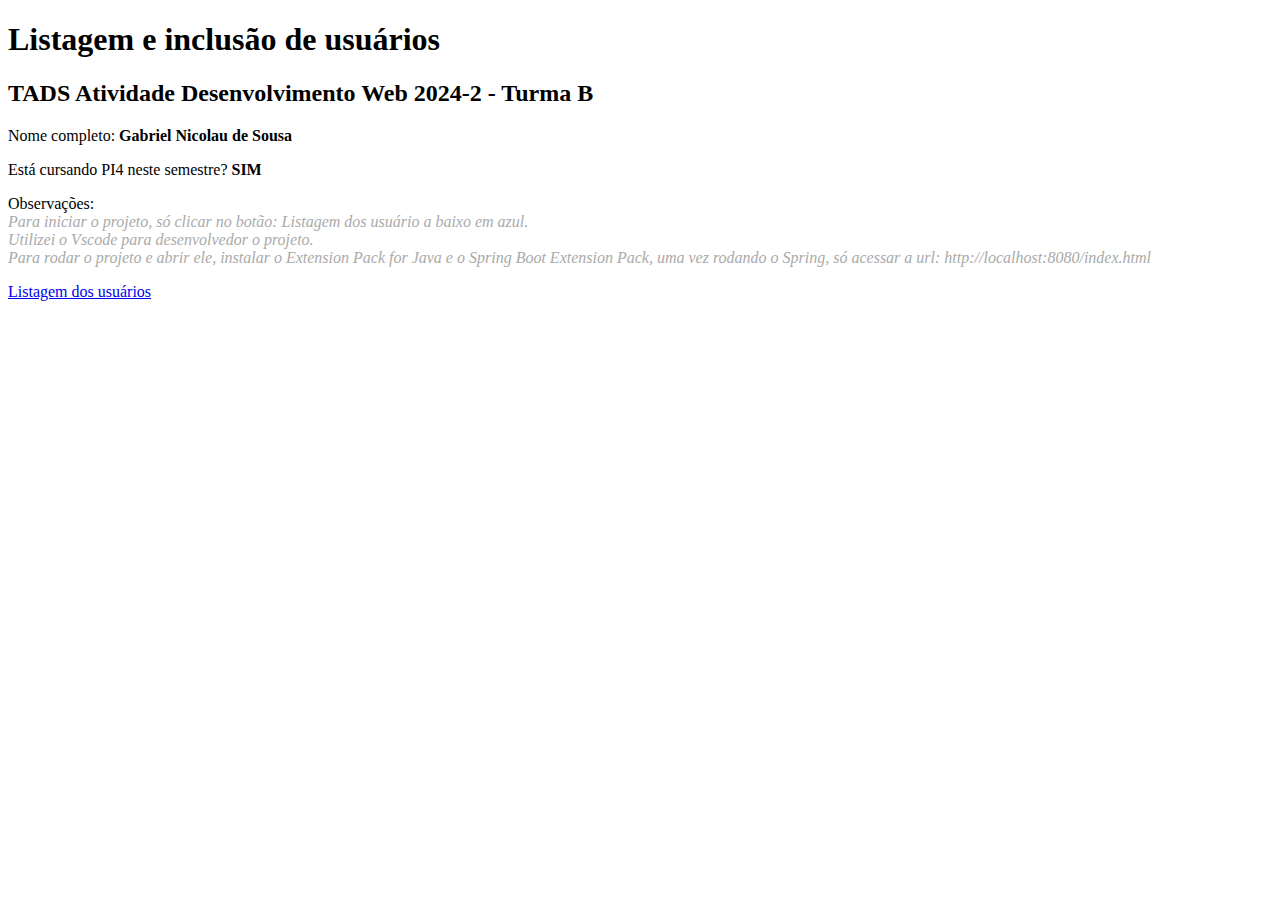
<file: src/main/resources/static/index.html>
<!DOCTYPE html>
<html>

<head>
    <title>TADS Atividade Desenvolvimento Web 2024-2</title>
    <meta charset="UTF-8" />
    <meta name="viewport" content="width=device-width, initial-scale=1.0" />
</head>
<!--
        ATENÇÃO: COLOCAR ESTE ARQUIVO HTML DENTRO DO PROJETO SPRING BOOT
        NO DIRETÓRIO /src/main/resources/static
    -->

<body>
    <h1>Listagem e inclusão de usuários</h1>
    <h2>TADS Atividade Desenvolvimento Web 2024-2 - Turma B</h2>
    <p>Nome completo: <strong>Gabriel Nicolau de Sousa</strong></p> <!-- TROCAR O xxxxxx PELO NOME COMPLETO-->
    <p>Está cursando PI4 neste semestre? <strong>SIM</strong></p> <!-- MANTER SOMENTE O SIM OU O NÃO -->
    <p>Observações:<br />
        <em style="color: #aaa">Para iniciar o projeto, só clicar no botão: Listagem dos usuário a baixo em azul.<br>
            Utilizei o Vscode para desenvolvedor o projeto.<br>
            Para rodar o projeto e abrir ele, instalar o Extension Pack for Java e o Spring Boot Extension Pack, uma vez
            rodando o Spring, só acessar a url: http://localhost:8080/index.html

        </em>
    </p>
    <p>
        <a href="./list.html">Listagem dos usuários</a>
    </p>
</body>

</html>
</file>
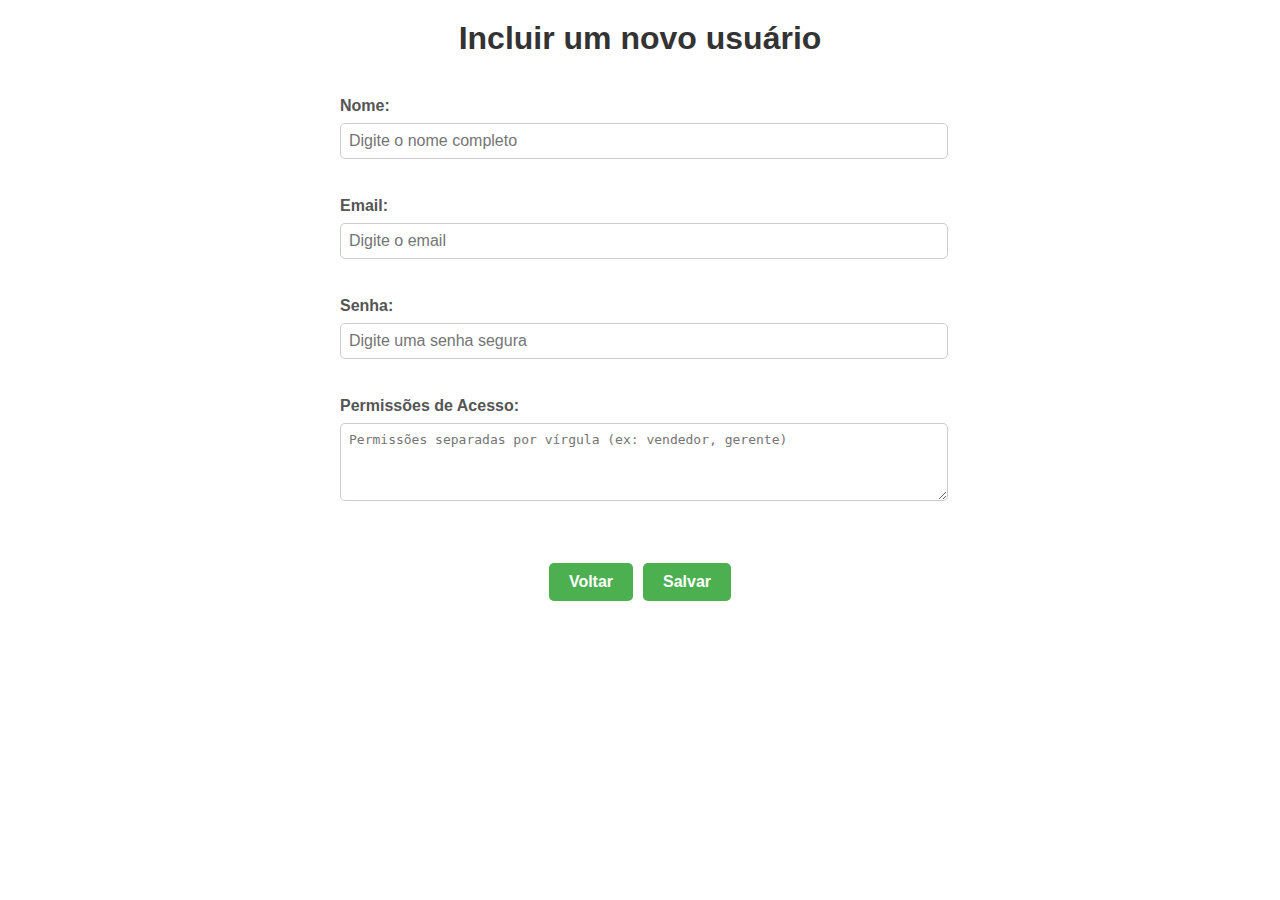
<file: src/main/resources/static/form.html>
<!DOCTYPE html>
<html lang="pt-br">

<head>
    <meta charset="UTF-8">
    <meta name="viewport" content="width=device-width, initial-scale=1.0">
    <title>Cadastrar um novo Usuário</title>
    <link rel="stylesheet" href="./css/form.css">
    <script src="./script/form.js" defer></script>
</head>

<body>
    <main>
        <h1>Incluir um novo usuário</h1>
        <form id="formularioUsuario">
            <label for="nome">Nome:</label>
            <input type="text" id="nome" name="nome" placeholder="Digite o nome completo" />
            <div id="erro-nome" class="mensagem-de-erro"></div><br />

            <label for="email">Email:</label>
            <input type="email" id="email" name="email" placeholder="Digite o email" />
            <div id="erro-email" class="mensagem-de-erro"></div><br />

            <label for="senha">Senha:</label>
            <input type="password" id="senha" name="senha" placeholder="Digite uma senha segura" />
            <div id="erro-senha" class="mensagem-de-erro"></div><br />

            <label for="permissoes">Permissões de Acesso:</label>
            <textarea id="permissoes" name="permissoes"
                placeholder="Permissões separadas por vírgula (ex: vendedor, gerente)" rows="4"></textarea>
            <div id="erro-permissao" class="mensagem-de-erro"></div><br />

            <div class="botao-container">
                <a class="botao-acao" href="./list.html">Voltar</a>
                <button class="botao-acao" type="submit">Salvar</button>
            </div>
        </form>
    </main>
</body>

</html>
</file>
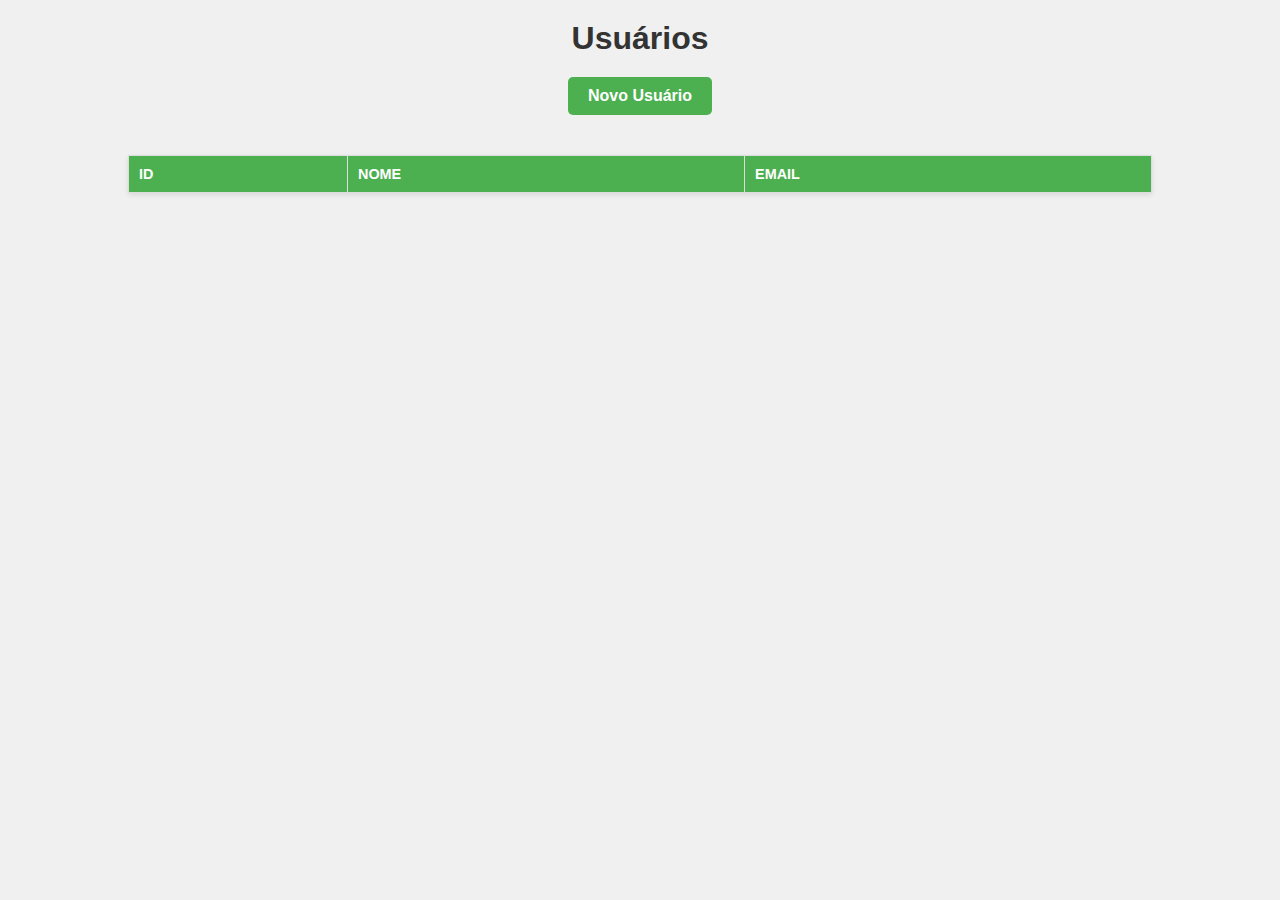
<file: src/main/resources/static/list.html>
<!DOCTYPE html>
<html lang="pt-br">

<head>
    <meta charset="UTF-8">
    <meta name="viewport" content="width=device-width, initial-scale=1.0">
    <title>Listagem de Usuários</title>
    <link rel="stylesheet" href="./css/list.css">
    <script src="./script/list.js" defer></script>
</head>

<body>
    <h1>Usuários</h1>
    <h3 id="mensagemNenhumUsuario" style="display: none;">Não há usuários cadastrados</h3>
    <a href="./form.html">Novo Usuário</a>
    <table border="1">
        <thead id="tabelaCabecalho">
            <tr>
                <th>ID</th>
                <th>Nome</th>
                <th>Email</th>
            </tr>
        </thead>
        <tbody id="listaDeUsuarios">

        </tbody>
    </table>

    <script>
        async function listarUsuarios() {
            try {
                const response = await fetch('http://localhost:8080/usuarios');
                const usuarios = await response.json();
                const listaDeUsuarios = document.getElementById('listaDeUsuarios');

                usuarios.forEach(usuario => {
                    const row = document.createElement('tr');
                    row.innerHTML = `
                        <td>${usuario.id}</td>
                        <td>${usuario.nome}</td>
                        <td>${usuario.email}</td>
                    `;
                    listaDeUsuarios.appendChild(row);
                });
            } catch (error) {
                console.error("Erro ao carregar os usuários:", error);
            }
        }

        window.onload = listarUsuarios;
    </script>
</body>

</html>
</file>
<file: src/main/resources/static/css/form.css>
body {
    font-family: Arial, sans-serif;
    background-color: white;
    color: #333;
    margin: 0;
    padding: 0;
    text-align: center;
}

h1 {
    color: #333;
    margin: 20px 0;
    font-size: 2em;
}

form {
    background-color: white;
    margin: 20px auto;
    padding: 20px;
    border-radius: 8px;
    width: 600px;
    text-align: left;
}

.botao-container {
    display: flex;
    justify-content: center;
    gap: 10px;
    margin-top: 20px;
}

.botao-acao {
    text-decoration: none;
    color: white;
    background-color: #4CAF50;
    padding: 10px 20px;
    border-radius: 5px;
    font-weight: bold;
    transition: background-color 0.3s ease;
    text-align: center;
}

button {
    background-color: #4CAF50;
    color: white;
    border: none;
    padding: 10px 20px;
    font-size: 1em;
    cursor: pointer;
    border-radius: 5px;
    transition: background-color 0.3s ease;
    width: auto;
}

button:hover {
    background-color: #45a049;
}

a {
    display: inline-block;
    text-decoration: none;
    color: white;
    background-color: #4CAF50;
    padding: 10px 20px;
    border-radius: 5px;
    font-weight: bold;
    transition: background-color 0.3s ease;
    width: auto;
}

a:hover {
    background-color: #45a049;
}

textarea {
    width: calc(100% - 10px);
    padding: 8px;
    margin-bottom: 15px;
    border: 1px solid #ccc;
    border-radius: 5px;
    font-size: 1em;
}

label {
    display: block;
    margin-bottom: 8px;
    font-weight: bold;
    color: #555;
}

input {
    width: calc(100% - 10px);
    padding: 8px;
    margin-bottom: 15px;
    border: 1px solid #ccc;
    border-radius: 5px;
    font-size: 1em;
}

input:focus {
    border-color: #4CAF50;
    outline: none;
    box-shadow: 0 0 5px rgba(76, 175, 80, 0.5);
}

input:invalid,
textarea:invalid {
    border: 1px solid red;
}

.mensagem-de-erro {
    color: red;
    font-size: 0.9em;
    margin-top: 5px;
}
</file>
<file: src/main/resources/static/css/list.css>
body {
    font-family: Arial, sans-serif;
    background-color: #f0f0f0;
    color: #333;
    margin: 0;
    padding: 0;
    text-align: center;
}

h1 {
    color: #333;
    margin: 20px 0;
    font-size: 2em;
}

a {
    display: inline-block;
    text-decoration: none;
    color: white;
    background-color: #4CAF50;
    padding: 10px 20px;
    border-radius: 5px;
    margin-bottom: 20px;
    font-weight: bold;
    transition: background-color 0.3s ease;
}

a:hover {
    background-color: #45a049;
}

table {
    margin: 20px auto;
    border-collapse: collapse;
    width: 80%;
    background-color: white;
    box-shadow: 0 2px 5px rgba(0, 0, 0, 0.1);
}

th,
td {
    padding: 10px;
    text-align: left;
    border: 1px solid #ddd;
}

th {
    background-color: #4CAF50;
    color: white;
    text-transform: uppercase;
    font-size: 0.9em;
}

tr:nth-child(even) {
    background-color: #f9f9f9;
}

tr:hover {
    background-color: #f1f1f1;
}

button {
    background-color: #4CAF50;
    color: white;
    border: none;
    padding: 10px 20px;
    text-align: center;
    text-decoration: none;
    font-size: 16px;
    cursor: pointer;
    border-radius: 5px;
    transition: background-color 0.3s ease;
}

button:hover {
    background-color: #45a049;
}
</file>
